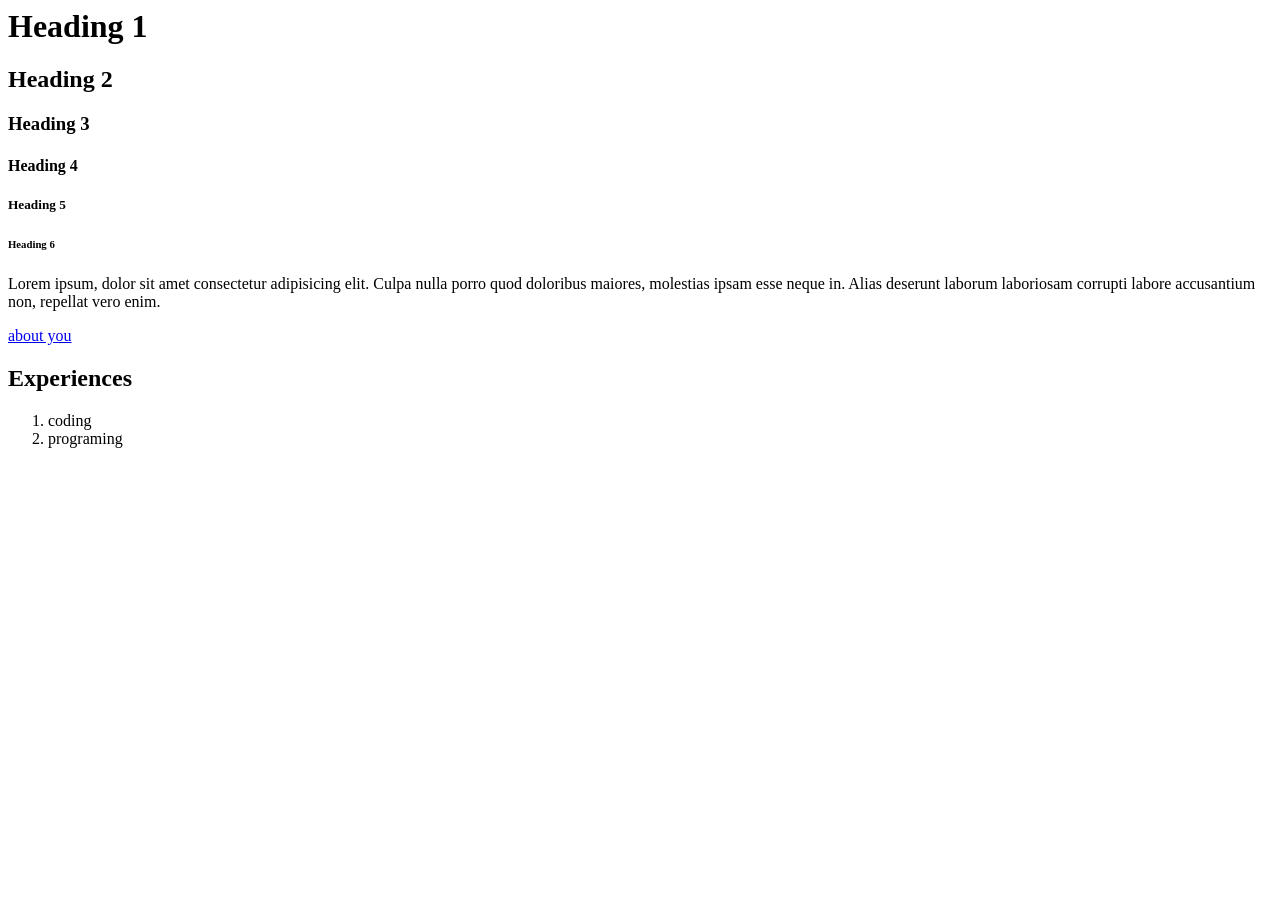
<file: index.html>
<html>

<head>
    <title>My Web page</title>
</head>

<body>
    <h1>Heading 1</h1>
    <h2>Heading 2</h2>
    <h3>Heading 3</h3>
    <h4>Heading 4</h4>
    <h5>Heading 5</h5>
    <h6>Heading 6</h6>
    <p>Lorem ipsum, dolor sit amet consectetur adipisicing elit. Culpa nulla porro quod doloribus maiores, molestias
        ipsam esse neque in. Alias deserunt laborum laboriosam corrupti labore accusantium non, repellat vero enim.</p>
    <a href="about.html">about you</a>
    <h2>Experiences</h2>
    <ol>
        <li>coding</li>
        <li>programing</li>
    </ol>
</body>

</html>
</file>
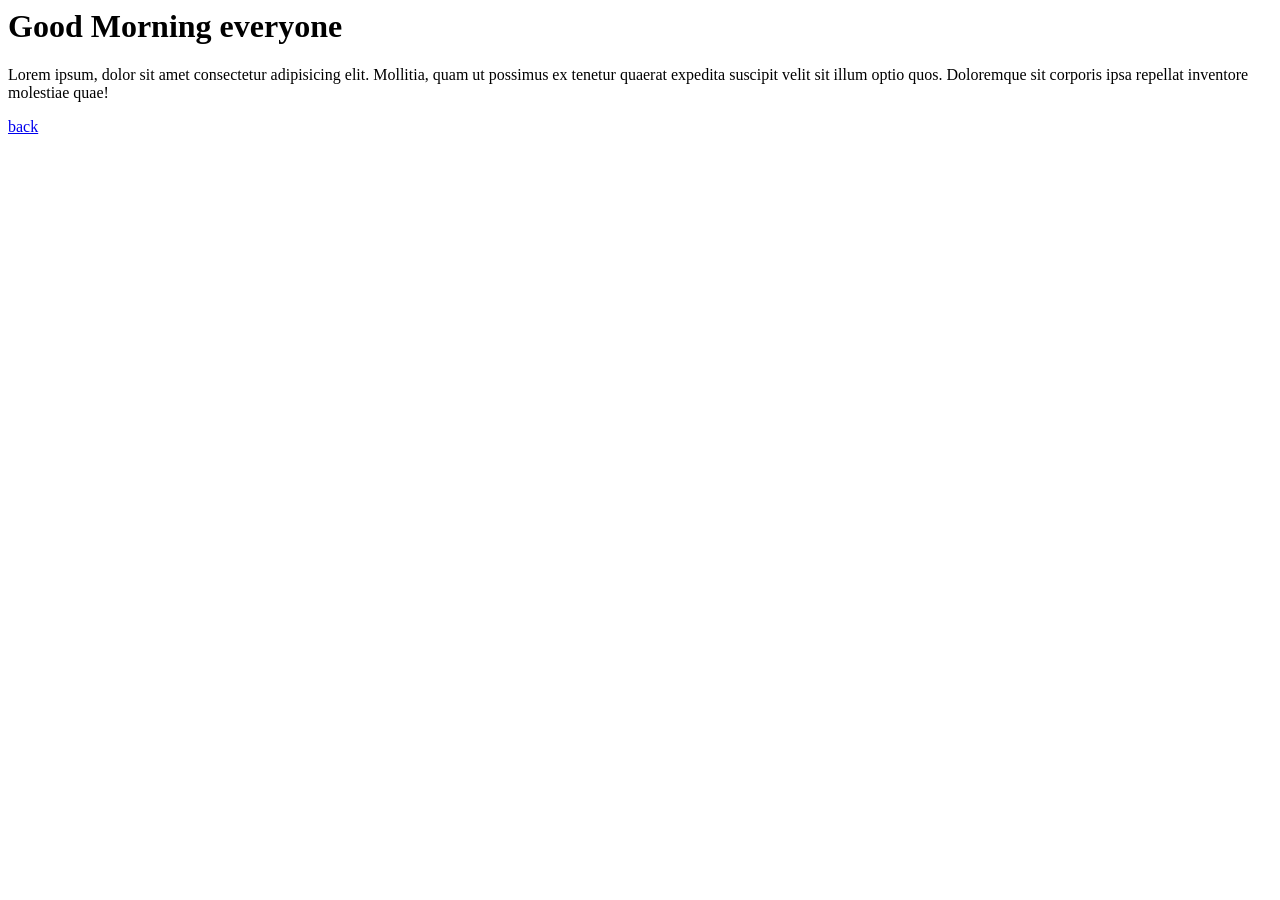
<file: about.html>
<html>

<head>
    <title>About me</title>
</head>

<body>
    <h1>Good Morning everyone</h1>
    <p>Lorem ipsum, dolor sit amet consectetur adipisicing elit. Mollitia, quam ut possimus ex tenetur quaerat expedita
        suscipit velit sit illum optio quos. Doloremque sit corporis ipsa repellat inventore molestiae quae!</p>
    <a href="index.html">back</a>
</body>

</html>
</file>
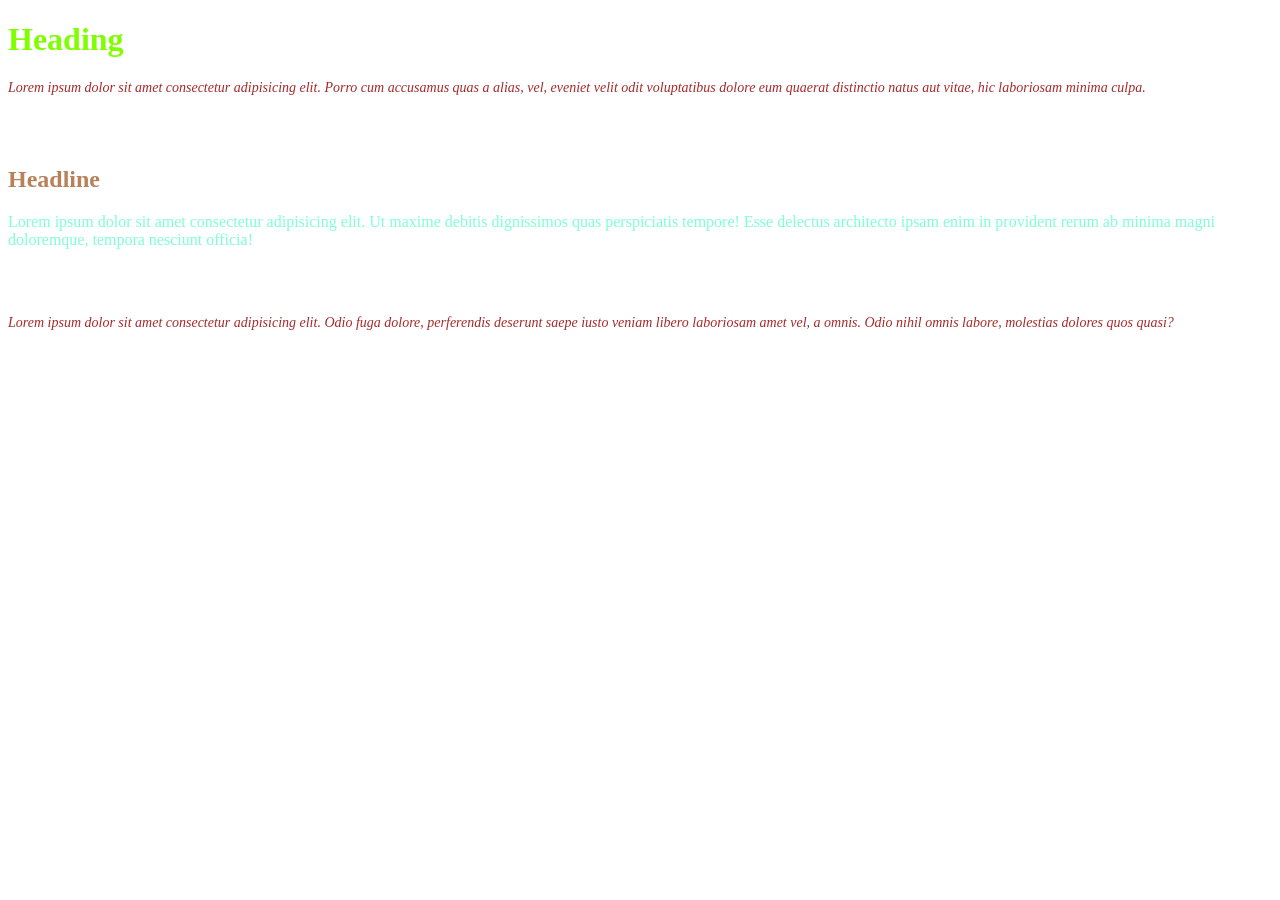
<file: kbc.html>
<!DOCTYPE html>
<html lang="en">

<head>
    <meta charset="UTF-8">
    <meta name="viewport" content="width=device-width, initial-scale=1.0">
    <link rel="stylesheet" href="style.css">
    <title>Document</title>
</head>

<body>
    <h1>Heading</h1>
    <p class="orange">Lorem ipsum dolor sit amet consectetur adipisicing elit. Porro cum accusamus quas a alias, vel,
        eveniet velit odit voluptatibus dolore eum quaerat distinctio natus aut vitae, hic laboriosam minima culpa.</p>
    <br>
    <br>
    <h2>Headline</h2>
    <p id="second-p">Lorem ipsum dolor sit amet consectetur adipisicing elit. Ut maxime debitis dignissimos quas
        perspiciatis tempore! Esse delectus architecto ipsam enim in provident rerum ab minima magni doloremque, tempora
        nesciunt officia!</p>
    <br>
    <br>
    <p class="orange">Lorem ipsum dolor sit amet consectetur adipisicing elit. Odio fuga dolore, perferendis deserunt
        saepe iusto veniam libero laboriosam amet vel, a omnis. Odio nihil omnis labore, molestias dolores quos quasi?
    </p>
</body>

</html>
</file>
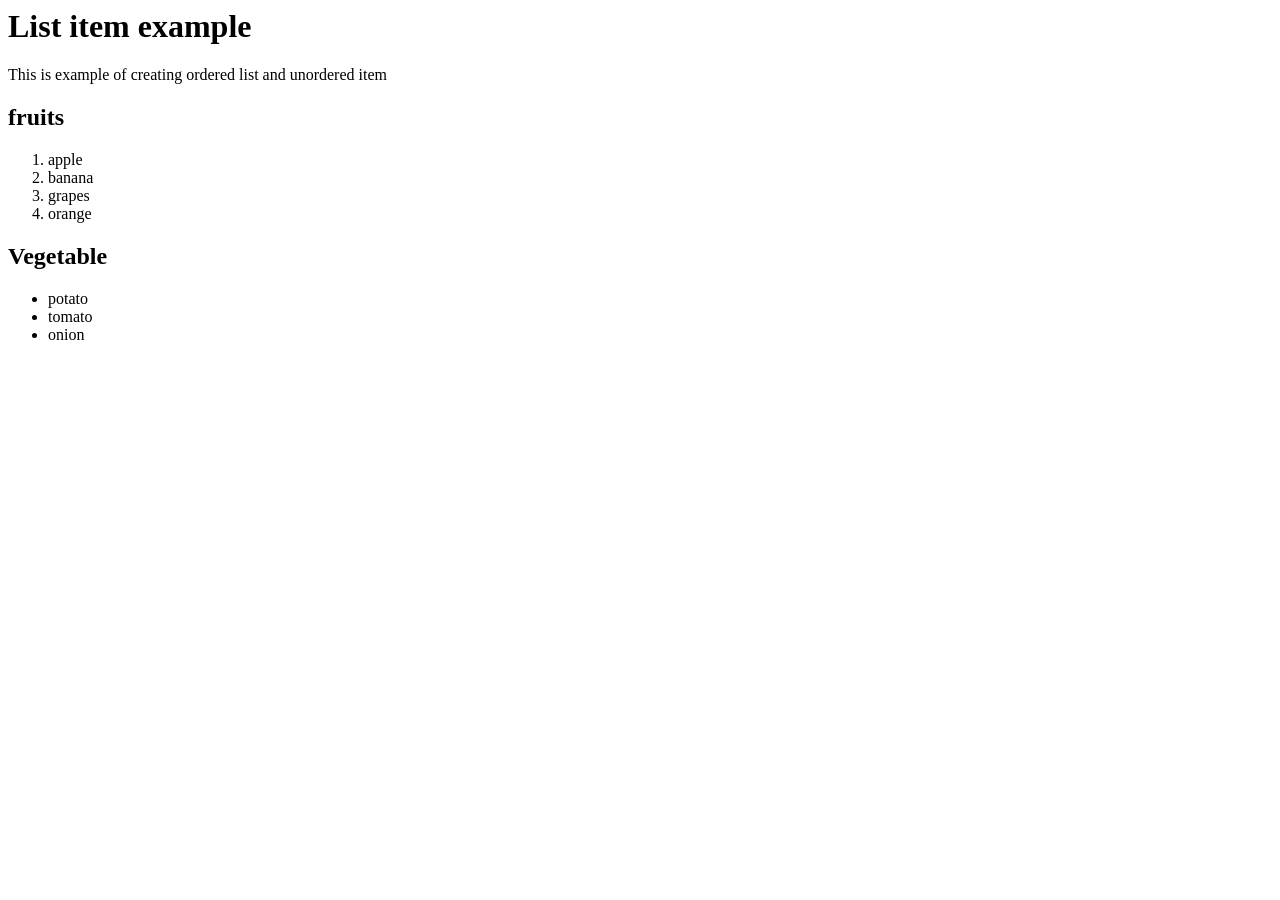
<file: list.html>
<html>

<head>
    <title>List item example</title>
</head>

<body>
    <h1>List item example</h1>
    <p>This is example of creating ordered list and unordered item</p>
    <h2>fruits</h2>
    <ol>
        <li>apple</li>
        <li>banana</li>
        <li>grapes</li>
        <li>orange</li>
    </ol>
    <h2>Vegetable</h2>
    <ul>
        <li>potato</li>
        <li>tomato</li>
        <li>onion</li>
    </ul>
</body>

</html>
</file>
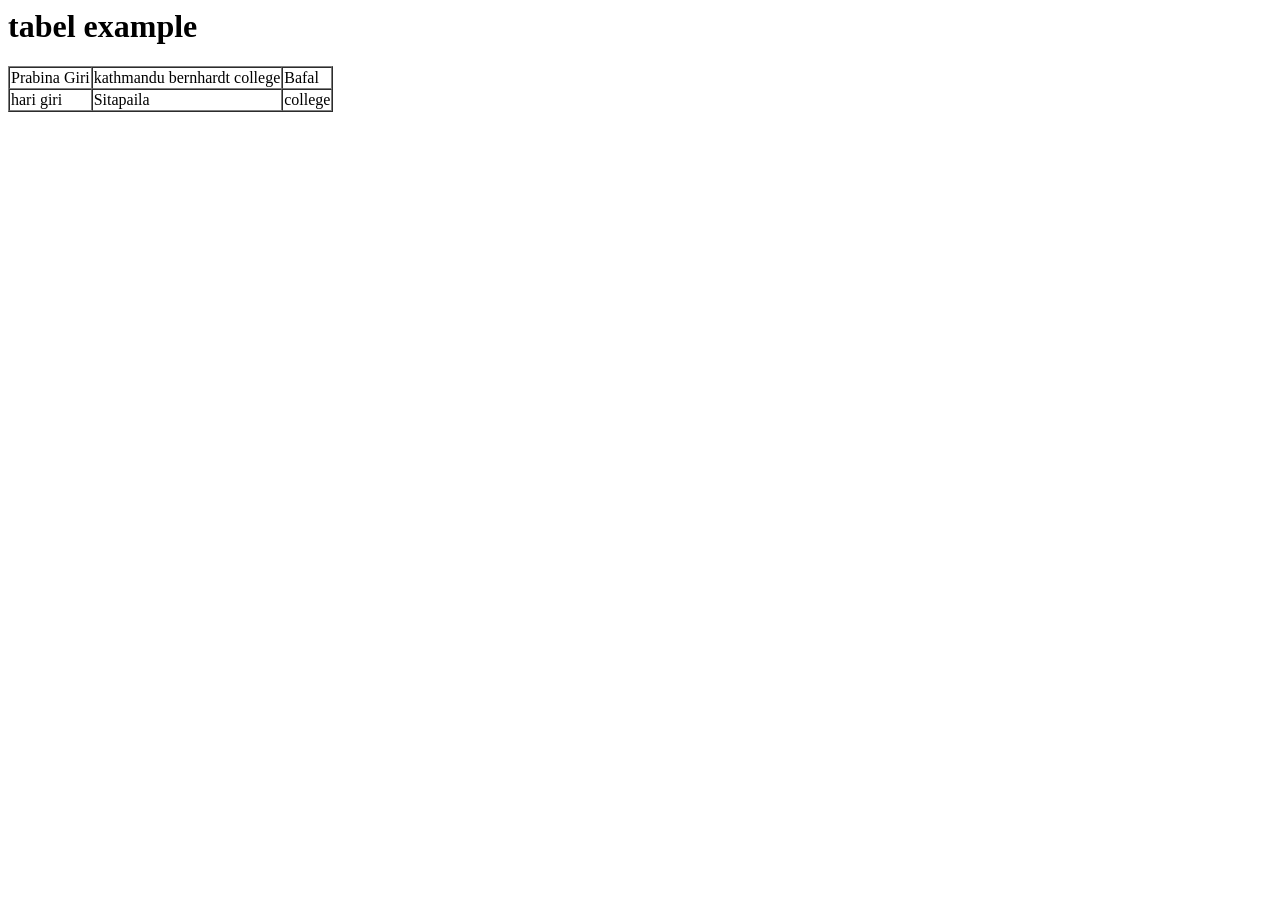
<file: tabel.html>
<html>

<head>
    <Title>Table example</Title>
</head>

<body>
    <h1>tabel example</h1>

    <table border="1" cellspacing="0">
        <tr>
            <td>Prabina Giri</td>
            <td>kathmandu bernhardt college</td>
            <td>Bafal</td>
        </tr>
        <tr>
            <td>hari giri</td>
            <td>Sitapaila</td>
            <td>college</td>
        </tr>
    </table>
</body>

</html>
</file>
<file: style.css>
h1 {
    color: chartreuse;
}

h2 {
    color: rgb(183, 129, 90);
}

#second-p {
    color: aquamarine;
}

.orange {
    color: brown;
    font-size: 14px;
    font-style: italic;
}

#<p {
    color: crimson;
}
</file>
